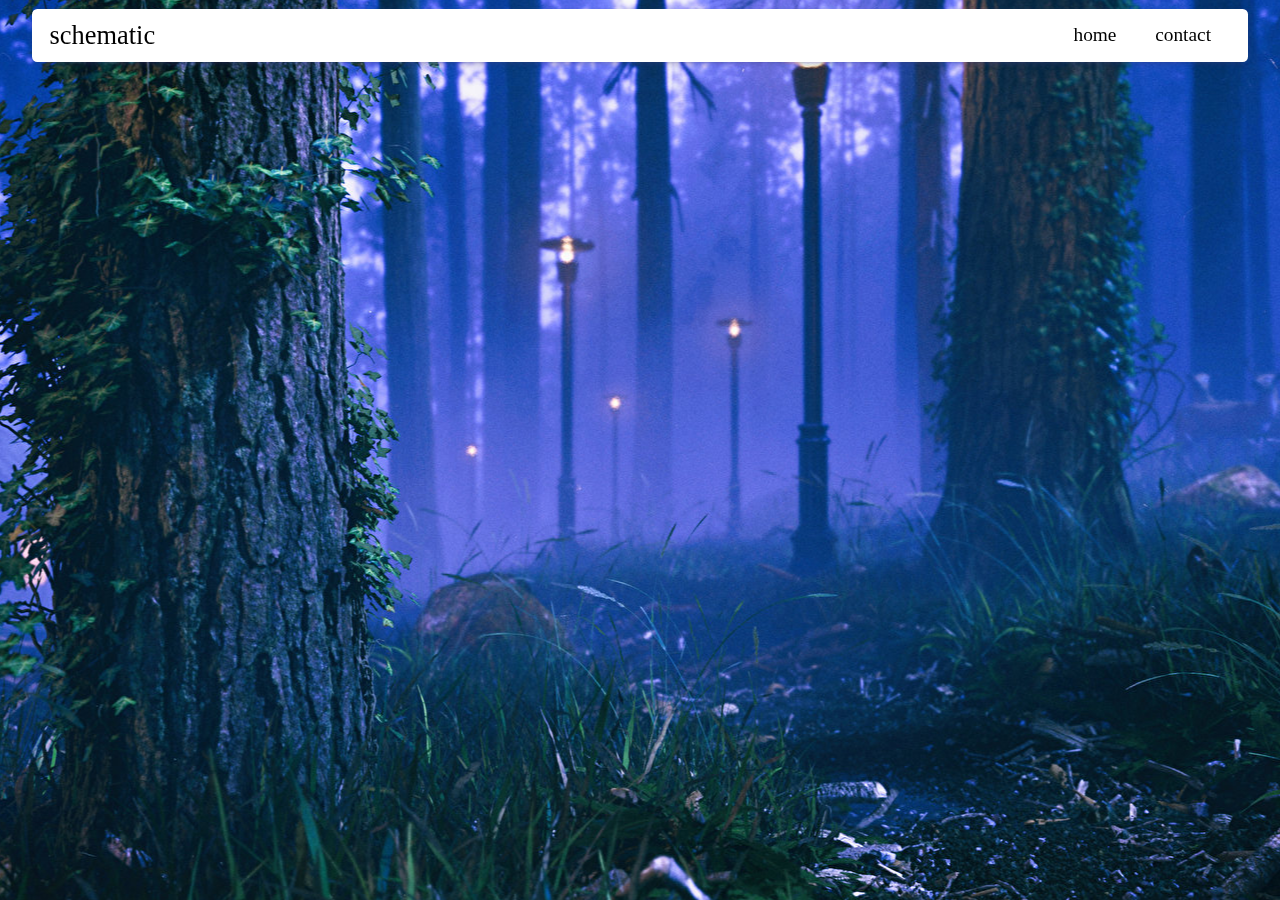
<file: index.html>
<!doctype html>
<html lang="en">
<head>
  <meta charset="utf-8">
  <title>App</title>
  <base href="https://lloydMwiti.github.io/Mc-Angular1">  <meta name="viewport" content="width=device-width, initial-scale=1">
  <link rel="icon" type="image/x-icon" href="favicon.ico">
<link rel="stylesheet" href="styles.580392642329cb12aeb0.css"></head>
<body>
  <app-root></app-root>
<script src="runtime-es2015.1eba213af0b233498d9d.js" type="module"></script><script src="runtime-es5.1eba213af0b233498d9d.js" nomodule defer></script><script src="polyfills-es5.9e286f6d9247438cbb02.js" nomodule defer></script><script src="polyfills-es2015.690002c25ea8557bb4b0.js" type="module"></script><script src="main-es2015.9a40979a3a538c346602.js" type="module"></script><script src="main-es5.9a40979a3a538c346602.js" nomodule defer></script></body>
</html>
</file>
<file: styles.580392642329cb12aeb0.css>
.mat-badge-content{font-weight:600;font-size:12px;font-family:Roboto,Helvetica Neue,sans-serif}.mat-badge-small .mat-badge-content{font-size:9px}.mat-badge-large .mat-badge-content{font-size:24px}.mat-h1,.mat-headline,.mat-typography h1{font:400 24px/32px Roboto,Helvetica Neue,sans-serif;letter-spacing:normal;margin:0 0 16px}.mat-h2,.mat-title,.mat-typography h2{font:500 20px/32px Roboto,Helvetica Neue,sans-serif;letter-spacing:normal;margin:0 0 16px}.mat-h3,.mat-subheading-2,.mat-typography h3{font:400 16px/28px Roboto,Helvetica Neue,sans-serif;letter-spacing:normal;margin:0 0 16px}.mat-h4,.mat-subheading-1,.mat-typography h4{font:400 15px/24px Roboto,Helvetica Neue,sans-serif;letter-spacing:normal;margin:0 0 16px}.mat-h5,.mat-typography h5{font:400 11.62px/20px Roboto,Helvetica Neue,sans-serif;margin:0 0 12px}.mat-h6,.mat-typography h6{font:400 9.38px/20px Roboto,Helvetica Neue,sans-serif;margin:0 0 12px}.mat-body-2,.mat-body-strong{font:500 14px/24px Roboto,Helvetica Neue,sans-serif;letter-spacing:normal}.mat-body,.mat-body-1,.mat-typography{font:400 14px/20px Roboto,Helvetica Neue,sans-serif;letter-spacing:normal}.mat-body-1 p,.mat-body p,.mat-typography p{margin:0 0 12px}.mat-caption,.mat-small{font:400 12px/20px Roboto,Helvetica Neue,sans-serif;letter-spacing:normal}.mat-display-4,.mat-typography .mat-display-4{font:300 112px/112px Roboto,Helvetica Neue,sans-serif;letter-spacing:-.05em;margin:0 0 56px}.mat-display-3,.mat-typography .mat-display-3{font:400 56px/56px Roboto,Helvetica Neue,sans-serif;letter-spacing:-.02em;margin:0 0 64px}.mat-display-2,.mat-typography .mat-display-2{font:400 45px/48px Roboto,Helvetica Neue,sans-serif;letter-spacing:-.005em;margin:0 0 64px}.mat-display-1,.mat-typography .mat-display-1{font:400 34px/40px Roboto,Helvetica Neue,sans-serif;letter-spacing:normal;margin:0 0 64px}.mat-bottom-sheet-container{font:400 14px/20px Roboto,Helvetica Neue,sans-serif;letter-spacing:normal}.mat-button,.mat-fab,.mat-flat-button,.mat-icon-button,.mat-mini-fab,.mat-raised-button,.mat-stroked-button{font-family:Roboto,Helvetica Neue,sans-serif;font-size:14px;font-weight:500}.mat-button-toggle,.mat-card{font-family:Roboto,Helvetica Neue,sans-serif}.mat-card-title{font-size:24px;font-weight:500}.mat-card-header .mat-card-title{font-size:20px}.mat-card-content,.mat-card-subtitle{font-size:14px}.mat-checkbox{font-family:Roboto,Helvetica Neue,sans-serif}.mat-checkbox-layout .mat-checkbox-label{line-height:24px}.mat-chip{font-size:14px;font-weight:500}.mat-chip .mat-chip-remove.mat-icon,.mat-chip .mat-chip-trailing-icon.mat-icon{font-size:18px}.mat-table{font-family:Roboto,Helvetica Neue,sans-serif}.mat-header-cell{font-size:12px;font-weight:500}.mat-cell,.mat-footer-cell{font-size:14px}.mat-calendar{font-family:Roboto,Helvetica Neue,sans-serif}.mat-calendar-body{font-size:13px}.mat-calendar-body-label,.mat-calendar-period-button{font-size:14px;font-weight:500}.mat-calendar-table-header th{font-size:11px;font-weight:400}.mat-dialog-title{font:500 20px/32px Roboto,Helvetica Neue,sans-serif;letter-spacing:normal}.mat-expansion-panel-header{font-family:Roboto,Helvetica Neue,sans-serif;font-size:15px;font-weight:400}.mat-expansion-panel-content{font:400 14px/20px Roboto,Helvetica Neue,sans-serif;letter-spacing:normal}.mat-form-field{font-size:inherit;font-weight:400;line-height:1.125;font-family:Roboto,Helvetica Neue,sans-serif;letter-spacing:normal}.mat-form-field-wrapper{padding-bottom:1.34375em}.mat-form-field-prefix .mat-icon,.mat-form-field-suffix .mat-icon{font-size:150%;line-height:1.125}.mat-form-field-prefix .mat-icon-button,.mat-form-field-suffix .mat-icon-button{height:1.5em;width:1.5em}.mat-form-field-prefix .mat-icon-button .mat-icon,.mat-form-field-suffix .mat-icon-button .mat-icon{height:1.125em;line-height:1.125}.mat-form-field-infix{padding:.5em 0;border-top:.84375em solid transparent}.mat-form-field-can-float.mat-form-field-should-float .mat-form-field-label,.mat-form-field-can-float .mat-input-server:focus+.mat-form-field-label-wrapper .mat-form-field-label{transform:translateY(-1.34375em) scale(.75);width:133.3333333333%}.mat-form-field-can-float .mat-input-server[label]:not(:label-shown)+.mat-form-field-label-wrapper .mat-form-field-label{transform:translateY(-1.34374em) scale(.75);width:133.3333433333%}.mat-form-field-label-wrapper{top:-.84375em;padding-top:.84375em}.mat-form-field-label{top:1.34375em}.mat-form-field-underline{bottom:1.34375em}.mat-form-field-subscript-wrapper{font-size:75%;margin-top:.6666666667em;top:calc(100% - 1.79167em)}.mat-form-field-appearance-legacy .mat-form-field-wrapper{padding-bottom:1.25em}.mat-form-field-appearance-legacy .mat-form-field-infix{padding:.4375em 0}.mat-form-field-appearance-legacy.mat-form-field-can-float.mat-form-field-should-float .mat-form-field-label,.mat-form-field-appearance-legacy.mat-form-field-can-float .mat-input-server:focus+.mat-form-field-label-wrapper .mat-form-field-label{transform:translateY(-1.28125em) scale(.75) perspective(100px) translateZ(.001px);-ms-transform:translateY(-1.28125em) scale(.75);width:133.3333333333%}.mat-form-field-appearance-legacy.mat-form-field-can-float .mat-form-field-autofill-control:-webkit-autofill+.mat-form-field-label-wrapper .mat-form-field-label{transform:translateY(-1.28125em) scale(.75) perspective(100px) translateZ(.00101px);-ms-transform:translateY(-1.28124em) scale(.75);width:133.3333433333%}.mat-form-field-appearance-legacy.mat-form-field-can-float .mat-input-server[label]:not(:label-shown)+.mat-form-field-label-wrapper .mat-form-field-label{transform:translateY(-1.28125em) scale(.75) perspective(100px) translateZ(.00102px);-ms-transform:translateY(-1.28123em) scale(.75);width:133.3333533333%}.mat-form-field-appearance-legacy .mat-form-field-label{top:1.28125em}.mat-form-field-appearance-legacy .mat-form-field-underline{bottom:1.25em}.mat-form-field-appearance-legacy .mat-form-field-subscript-wrapper{margin-top:.5416666667em;top:calc(100% - 1.66667em)}@media print{.mat-form-field-appearance-legacy.mat-form-field-can-float.mat-form-field-should-float .mat-form-field-label,.mat-form-field-appearance-legacy.mat-form-field-can-float .mat-input-server:focus+.mat-form-field-label-wrapper .mat-form-field-label{transform:translateY(-1.28122em) scale(.75)}.mat-form-field-appearance-legacy.mat-form-field-can-float .mat-form-field-autofill-control:-webkit-autofill+.mat-form-field-label-wrapper .mat-form-field-label{transform:translateY(-1.28121em) scale(.75)}.mat-form-field-appearance-legacy.mat-form-field-can-float .mat-input-server[label]:not(:label-shown)+.mat-form-field-label-wrapper .mat-form-field-label{transform:translateY(-1.2812em) scale(.75)}}.mat-form-field-appearance-fill .mat-form-field-infix{padding:.25em 0 .75em}.mat-form-field-appearance-fill .mat-form-field-label{top:1.09375em;margin-top:-.5em}.mat-form-field-appearance-fill.mat-form-field-can-float.mat-form-field-should-float .mat-form-field-label,.mat-form-field-appearance-fill.mat-form-field-can-float .mat-input-server:focus+.mat-form-field-label-wrapper .mat-form-field-label{transform:translateY(-.59375em) scale(.75);width:133.3333333333%}.mat-form-field-appearance-fill.mat-form-field-can-float .mat-input-server[label]:not(:label-shown)+.mat-form-field-label-wrapper .mat-form-field-label{transform:translateY(-.59374em) scale(.75);width:133.3333433333%}.mat-form-field-appearance-outline .mat-form-field-infix{padding:1em 0}.mat-form-field-appearance-outline .mat-form-field-label{top:1.84375em;margin-top:-.25em}.mat-form-field-appearance-outline.mat-form-field-can-float.mat-form-field-should-float .mat-form-field-label,.mat-form-field-appearance-outline.mat-form-field-can-float .mat-input-server:focus+.mat-form-field-label-wrapper .mat-form-field-label{transform:translateY(-1.59375em) scale(.75);width:133.3333333333%}.mat-form-field-appearance-outline.mat-form-field-can-float .mat-input-server[label]:not(:label-shown)+.mat-form-field-label-wrapper .mat-form-field-label{transform:translateY(-1.59374em) scale(.75);width:133.3333433333%}.mat-grid-tile-footer,.mat-grid-tile-header{font-size:14px}.mat-grid-tile-footer .mat-line,.mat-grid-tile-header .mat-line{white-space:nowrap;overflow:hidden;text-overflow:ellipsis;display:block;box-sizing:border-box}.mat-grid-tile-footer .mat-line:nth-child(n+2),.mat-grid-tile-header .mat-line:nth-child(n+2){font-size:12px}input.mat-input-element{margin-top:-.0625em}.mat-menu-item{font-family:Roboto,Helvetica Neue,sans-serif;font-size:14px;font-weight:400}.mat-paginator,.mat-paginator-page-size .mat-select-trigger{font-family:Roboto,Helvetica Neue,sans-serif;font-size:12px}.mat-radio-button,.mat-select{font-family:Roboto,Helvetica Neue,sans-serif}.mat-select-trigger{height:1.125em}.mat-slide-toggle-content,.mat-slider-thumb-label-text{font-family:Roboto,Helvetica Neue,sans-serif}.mat-slider-thumb-label-text{font-size:12px;font-weight:500}.mat-stepper-horizontal,.mat-stepper-vertical{font-family:Roboto,Helvetica Neue,sans-serif}.mat-step-label{font-size:14px;font-weight:400}.mat-step-sub-label-error{font-weight:400}.mat-step-label-error{font-size:14px}.mat-step-label-selected{font-size:14px;font-weight:500}.mat-tab-group,.mat-tab-label,.mat-tab-link{font-family:Roboto,Helvetica Neue,sans-serif}.mat-tab-label,.mat-tab-link{font-size:14px;font-weight:500}.mat-toolbar,.mat-toolbar h1,.mat-toolbar h2,.mat-toolbar h3,.mat-toolbar h4,.mat-toolbar h5,.mat-toolbar h6{font:500 20px/32px Roboto,Helvetica Neue,sans-serif;letter-spacing:normal;margin:0}.mat-tooltip{font-family:Roboto,Helvetica Neue,sans-serif;font-size:10px;padding-top:6px;padding-bottom:6px}.mat-tooltip-handset{font-size:14px;padding-top:8px;padding-bottom:8px}.mat-list-item,.mat-list-option{font-family:Roboto,Helvetica Neue,sans-serif}.mat-list-base .mat-list-item{font-size:16px}.mat-list-base .mat-list-item .mat-line{white-space:nowrap;overflow:hidden;text-overflow:ellipsis;display:block;box-sizing:border-box}.mat-list-base .mat-list-item .mat-line:nth-child(n+2){font-size:14px}.mat-list-base .mat-list-option{font-size:16px}.mat-list-base .mat-list-option .mat-line{white-space:nowrap;overflow:hidden;text-overflow:ellipsis;display:block;box-sizing:border-box}.mat-list-base .mat-list-option .mat-line:nth-child(n+2){font-size:14px}.mat-list-base .mat-subheader{font-family:Roboto,Helvetica Neue,sans-serif;font-size:14px;font-weight:500}.mat-list-base[dense] .mat-list-item{font-size:12px}.mat-list-base[dense] .mat-list-item .mat-line{white-space:nowrap;overflow:hidden;text-overflow:ellipsis;display:block;box-sizing:border-box}.mat-list-base[dense] .mat-list-item .mat-line:nth-child(n+2),.mat-list-base[dense] .mat-list-option{font-size:12px}.mat-list-base[dense] .mat-list-option .mat-line{white-space:nowrap;overflow:hidden;text-overflow:ellipsis;display:block;box-sizing:border-box}.mat-list-base[dense] .mat-list-option .mat-line:nth-child(n+2){font-size:12px}.mat-list-base[dense] .mat-subheader{font-family:Roboto,Helvetica Neue,sans-serif;font-size:12px;font-weight:500}.mat-option{font-family:Roboto,Helvetica Neue,sans-serif;font-size:16px}.mat-optgroup-label{font:500 14px/24px Roboto,Helvetica Neue,sans-serif;letter-spacing:normal}.mat-simple-snackbar{font-family:Roboto,Helvetica Neue,sans-serif;font-size:14px}.mat-simple-snackbar-action{line-height:1;font-family:inherit;font-size:inherit;font-weight:500}.mat-tree{font-family:Roboto,Helvetica Neue,sans-serif}.mat-nested-tree-node,.mat-tree-node{font-weight:400;font-size:14px}.mat-ripple{overflow:hidden;position:relative}.mat-ripple:not(:empty){transform:translateZ(0)}.mat-ripple.mat-ripple-unbounded{overflow:visible}.mat-ripple-element{position:absolute;border-radius:50%;pointer-events:none;transition:opacity,transform 0ms cubic-bezier(0,0,.2,1);transform:scale(0)}.cdk-high-contrast-active .mat-ripple-element{display:none}.cdk-visually-hidden{border:0;clip:rect(0 0 0 0);height:1px;margin:-1px;overflow:hidden;padding:0;position:absolute;width:1px;outline:0;-webkit-appearance:none;-moz-appearance:none}.cdk-global-overlay-wrapper,.cdk-overlay-container{pointer-events:none;top:0;left:0;height:100%;width:100%}.cdk-overlay-container{position:fixed;z-index:1000}.cdk-overlay-container:empty{display:none}.cdk-global-overlay-wrapper,.cdk-overlay-pane{display:flex;position:absolute;z-index:1000}.cdk-overlay-pane{pointer-events:auto;box-sizing:border-box;max-width:100%;max-height:100%}.cdk-overlay-backdrop{position:absolute;top:0;bottom:0;left:0;right:0;z-index:1000;pointer-events:auto;-webkit-tap-highlight-color:transparent;transition:opacity .4s cubic-bezier(.25,.8,.25,1);opacity:0}.cdk-overlay-backdrop.cdk-overlay-backdrop-showing{opacity:1}@media screen and (-ms-high-contrast:active){.cdk-overlay-backdrop.cdk-overlay-backdrop-showing{opacity:.6}}.cdk-overlay-dark-backdrop{background:rgba(0,0,0,.32)}.cdk-overlay-transparent-backdrop,.cdk-overlay-transparent-backdrop.cdk-overlay-backdrop-showing{opacity:0}.cdk-overlay-connected-position-bounding-box{position:absolute;z-index:1000;display:flex;flex-direction:column;min-width:1px;min-height:1px}.cdk-global-scrollblock{position:fixed;width:100%;overflow-y:scroll}@-webkit-keyframes cdk-text-field-autofill-start{/*!*/}@keyframes cdk-text-field-autofill-start{/*!*/}@-webkit-keyframes cdk-text-field-autofill-end{/*!*/}@keyframes cdk-text-field-autofill-end{/*!*/}.cdk-text-field-autofill-monitored:-webkit-autofill{-webkit-animation:cdk-text-field-autofill-start 0s 1ms;animation:cdk-text-field-autofill-start 0s 1ms}.cdk-text-field-autofill-monitored:not(:-webkit-autofill){-webkit-animation:cdk-text-field-autofill-end 0s 1ms;animation:cdk-text-field-autofill-end 0s 1ms}textarea.cdk-textarea-autosize{resize:none}textarea.cdk-textarea-autosize-measuring{padding:2px 0!important;box-sizing:content-box!important;height:auto!important;overflow:hidden!important}textarea.cdk-textarea-autosize-measuring-firefox{padding:2px 0!important;box-sizing:content-box!important;height:0!important}.mat-ripple-element{background-color:rgba(0,0,0,.1)}.mat-option{color:rgba(0,0,0,.87)}.mat-option.mat-active,.mat-option.mat-selected:not(.mat-option-multiple):not(.mat-option-disabled),.mat-option:focus:not(.mat-option-disabled),.mat-option:hover:not(.mat-option-disabled){background:rgba(0,0,0,.04)}.mat-option.mat-active{color:rgba(0,0,0,.87)}.mat-option.mat-option-disabled{color:rgba(0,0,0,.38)}.mat-primary .mat-option.mat-selected:not(.mat-option-disabled){color:#3f51b5}.mat-accent .mat-option.mat-selected:not(.mat-option-disabled){color:#ff4081}.mat-warn .mat-option.mat-selected:not(.mat-option-disabled){color:#f44336}.mat-optgroup-label{color:rgba(0,0,0,.54)}.mat-optgroup-disabled .mat-optgroup-label{color:rgba(0,0,0,.38)}.mat-pseudo-checkbox{color:rgba(0,0,0,.54)}.mat-pseudo-checkbox:after{color:#fafafa}.mat-pseudo-checkbox-disabled{color:#b0b0b0}.mat-primary .mat-pseudo-checkbox-checked,.mat-primary .mat-pseudo-checkbox-indeterminate{background:#3f51b5}.mat-accent .mat-pseudo-checkbox-checked,.mat-accent .mat-pseudo-checkbox-indeterminate,.mat-pseudo-checkbox-checked,.mat-pseudo-checkbox-indeterminate{background:#ff4081}.mat-warn .mat-pseudo-checkbox-checked,.mat-warn .mat-pseudo-checkbox-indeterminate{background:#f44336}.mat-pseudo-checkbox-checked.mat-pseudo-checkbox-disabled,.mat-pseudo-checkbox-indeterminate.mat-pseudo-checkbox-disabled{background:#b0b0b0}.mat-elevation-z0{box-shadow:0 0 0 0 rgba(0,0,0,.2),0 0 0 0 rgba(0,0,0,.14),0 0 0 0 rgba(0,0,0,.12)}.mat-elevation-z1{box-shadow:0 2px 1px -1px rgba(0,0,0,.2),0 1px 1px 0 rgba(0,0,0,.14),0 1px 3px 0 rgba(0,0,0,.12)}.mat-elevation-z2{box-shadow:0 3px 1px -2px rgba(0,0,0,.2),0 2px 2px 0 rgba(0,0,0,.14),0 1px 5px 0 rgba(0,0,0,.12)}.mat-elevation-z3{box-shadow:0 3px 3px -2px rgba(0,0,0,.2),0 3px 4px 0 rgba(0,0,0,.14),0 1px 8px 0 rgba(0,0,0,.12)}.mat-elevation-z4{box-shadow:0 2px 4px -1px rgba(0,0,0,.2),0 4px 5px 0 rgba(0,0,0,.14),0 1px 10px 0 rgba(0,0,0,.12)}.mat-elevation-z5{box-shadow:0 3px 5px -1px rgba(0,0,0,.2),0 5px 8px 0 rgba(0,0,0,.14),0 1px 14px 0 rgba(0,0,0,.12)}.mat-elevation-z6{box-shadow:0 3px 5px -1px rgba(0,0,0,.2),0 6px 10px 0 rgba(0,0,0,.14),0 1px 18px 0 rgba(0,0,0,.12)}.mat-elevation-z7{box-shadow:0 4px 5px -2px rgba(0,0,0,.2),0 7px 10px 1px rgba(0,0,0,.14),0 2px 16px 1px rgba(0,0,0,.12)}.mat-elevation-z8{box-shadow:0 5px 5px -3px rgba(0,0,0,.2),0 8px 10px 1px rgba(0,0,0,.14),0 3px 14px 2px rgba(0,0,0,.12)}.mat-elevation-z9{box-shadow:0 5px 6px -3px rgba(0,0,0,.2),0 9px 12px 1px rgba(0,0,0,.14),0 3px 16px 2px rgba(0,0,0,.12)}.mat-elevation-z10{box-shadow:0 6px 6px -3px rgba(0,0,0,.2),0 10px 14px 1px rgba(0,0,0,.14),0 4px 18px 3px rgba(0,0,0,.12)}.mat-elevation-z11{box-shadow:0 6px 7px -4px rgba(0,0,0,.2),0 11px 15px 1px rgba(0,0,0,.14),0 4px 20px 3px rgba(0,0,0,.12)}.mat-elevation-z12{box-shadow:0 7px 8px -4px rgba(0,0,0,.2),0 12px 17px 2px rgba(0,0,0,.14),0 5px 22px 4px rgba(0,0,0,.12)}.mat-elevation-z13{box-shadow:0 7px 8px -4px rgba(0,0,0,.2),0 13px 19px 2px rgba(0,0,0,.14),0 5px 24px 4px rgba(0,0,0,.12)}.mat-elevation-z14{box-shadow:0 7px 9px -4px rgba(0,0,0,.2),0 14px 21px 2px rgba(0,0,0,.14),0 5px 26px 4px rgba(0,0,0,.12)}.mat-elevation-z15{box-shadow:0 8px 9px -5px rgba(0,0,0,.2),0 15px 22px 2px rgba(0,0,0,.14),0 6px 28px 5px rgba(0,0,0,.12)}.mat-elevation-z16{box-shadow:0 8px 10px -5px rgba(0,0,0,.2),0 16px 24px 2px rgba(0,0,0,.14),0 6px 30px 5px rgba(0,0,0,.12)}.mat-elevation-z17{box-shadow:0 8px 11px -5px rgba(0,0,0,.2),0 17px 26px 2px rgba(0,0,0,.14),0 6px 32px 5px rgba(0,0,0,.12)}.mat-elevation-z18{box-shadow:0 9px 11px -5px rgba(0,0,0,.2),0 18px 28px 2px rgba(0,0,0,.14),0 7px 34px 6px rgba(0,0,0,.12)}.mat-elevation-z19{box-shadow:0 9px 12px -6px rgba(0,0,0,.2),0 19px 29px 2px rgba(0,0,0,.14),0 7px 36px 6px rgba(0,0,0,.12)}.mat-elevation-z20{box-shadow:0 10px 13px -6px rgba(0,0,0,.2),0 20px 31px 3px rgba(0,0,0,.14),0 8px 38px 7px rgba(0,0,0,.12)}.mat-elevation-z21{box-shadow:0 10px 13px -6px rgba(0,0,0,.2),0 21px 33px 3px rgba(0,0,0,.14),0 8px 40px 7px rgba(0,0,0,.12)}.mat-elevation-z22{box-shadow:0 10px 14px -6px rgba(0,0,0,.2),0 22px 35px 3px rgba(0,0,0,.14),0 8px 42px 7px rgba(0,0,0,.12)}.mat-elevation-z23{box-shadow:0 11px 14px -7px rgba(0,0,0,.2),0 23px 36px 3px rgba(0,0,0,.14),0 9px 44px 8px rgba(0,0,0,.12)}.mat-elevation-z24{box-shadow:0 11px 15px -7px rgba(0,0,0,.2),0 24px 38px 3px rgba(0,0,0,.14),0 9px 46px 8px rgba(0,0,0,.12)}.mat-app-background{background-color:#fafafa;color:rgba(0,0,0,.87)}.mat-theme-loaded-marker{display:none}.mat-autocomplete-panel{background:#fff;color:rgba(0,0,0,.87)}.mat-autocomplete-panel:not([class*=mat-elevation-z]){box-shadow:0 2px 4px -1px rgba(0,0,0,.2),0 4px 5px 0 rgba(0,0,0,.14),0 1px 10px 0 rgba(0,0,0,.12)}.mat-autocomplete-panel .mat-option.mat-selected:not(.mat-active):not(:hover){background:#fff}.mat-autocomplete-panel .mat-option.mat-selected:not(.mat-active):not(:hover):not(.mat-option-disabled){color:rgba(0,0,0,.87)}.mat-badge-content{color:#fff;background:#3f51b5}.cdk-high-contrast-active .mat-badge-content{outline:1px solid;border-radius:0}.mat-badge-accent .mat-badge-content{background:#ff4081;color:#fff}.mat-badge-warn .mat-badge-content{color:#fff;background:#f44336}.mat-badge{position:relative}.mat-badge-hidden .mat-badge-content{display:none}.mat-badge-disabled .mat-badge-content{background:#b9b9b9;color:rgba(0,0,0,.38)}.mat-badge-content{position:absolute;text-align:center;display:inline-block;border-radius:50%;transition:transform .2s ease-in-out;transform:scale(.6);overflow:hidden;white-space:nowrap;text-overflow:ellipsis;pointer-events:none}.mat-badge-content._mat-animation-noopable,.ng-animate-disabled .mat-badge-content{transition:none}.mat-badge-content.mat-badge-active{transform:none}.mat-badge-small .mat-badge-content{width:16px;height:16px;line-height:16px}.mat-badge-small.mat-badge-above .mat-badge-content{top:-8px}.mat-badge-small.mat-badge-below .mat-badge-content{bottom:-8px}.mat-badge-small.mat-badge-before .mat-badge-content{left:-16px}[dir=rtl] .mat-badge-small.mat-badge-before .mat-badge-content{left:auto;right:-16px}.mat-badge-small.mat-badge-after .mat-badge-content{right:-16px}[dir=rtl] .mat-badge-small.mat-badge-after .mat-badge-content{right:auto;left:-16px}.mat-badge-small.mat-badge-overlap.mat-badge-before .mat-badge-content{left:-8px}[dir=rtl] .mat-badge-small.mat-badge-overlap.mat-badge-before .mat-badge-content{left:auto;right:-8px}.mat-badge-small.mat-badge-overlap.mat-badge-after .mat-badge-content{right:-8px}[dir=rtl] .mat-badge-small.mat-badge-overlap.mat-badge-after .mat-badge-content{right:auto;left:-8px}.mat-badge-medium .mat-badge-content{width:22px;height:22px;line-height:22px}.mat-badge-medium.mat-badge-above .mat-badge-content{top:-11px}.mat-badge-medium.mat-badge-below .mat-badge-content{bottom:-11px}.mat-badge-medium.mat-badge-before .mat-badge-content{left:-22px}[dir=rtl] .mat-badge-medium.mat-badge-before .mat-badge-content{left:auto;right:-22px}.mat-badge-medium.mat-badge-after .mat-badge-content{right:-22px}[dir=rtl] .mat-badge-medium.mat-badge-after .mat-badge-content{right:auto;left:-22px}.mat-badge-medium.mat-badge-overlap.mat-badge-before .mat-badge-content{left:-11px}[dir=rtl] .mat-badge-medium.mat-badge-overlap.mat-badge-before .mat-badge-content{left:auto;right:-11px}.mat-badge-medium.mat-badge-overlap.mat-badge-after .mat-badge-content{right:-11px}[dir=rtl] .mat-badge-medium.mat-badge-overlap.mat-badge-after .mat-badge-content{right:auto;left:-11px}.mat-badge-large .mat-badge-content{width:28px;height:28px;line-height:28px}.mat-badge-large.mat-badge-above .mat-badge-content{top:-14px}.mat-badge-large.mat-badge-below .mat-badge-content{bottom:-14px}.mat-badge-large.mat-badge-before .mat-badge-content{left:-28px}[dir=rtl] .mat-badge-large.mat-badge-before .mat-badge-content{left:auto;right:-28px}.mat-badge-large.mat-badge-after .mat-badge-content{right:-28px}[dir=rtl] .mat-badge-large.mat-badge-after .mat-badge-content{right:auto;left:-28px}.mat-badge-large.mat-badge-overlap.mat-badge-before .mat-badge-content{left:-14px}[dir=rtl] .mat-badge-large.mat-badge-overlap.mat-badge-before .mat-badge-content{left:auto;right:-14px}.mat-badge-large.mat-badge-overlap.mat-badge-after .mat-badge-content{right:-14px}[dir=rtl] .mat-badge-large.mat-badge-overlap.mat-badge-after .mat-badge-content{right:auto;left:-14px}.mat-bottom-sheet-container{box-shadow:0 8px 10px -5px rgba(0,0,0,.2),0 16px 24px 2px rgba(0,0,0,.14),0 6px 30px 5px rgba(0,0,0,.12);background:#fff;color:rgba(0,0,0,.87)}.mat-button,.mat-icon-button,.mat-stroked-button{color:inherit;background:transparent}.mat-button.mat-primary,.mat-icon-button.mat-primary,.mat-stroked-button.mat-primary{color:#3f51b5}.mat-button.mat-accent,.mat-icon-button.mat-accent,.mat-stroked-button.mat-accent{color:#ff4081}.mat-button.mat-warn,.mat-icon-button.mat-warn,.mat-stroked-button.mat-warn{color:#f44336}.mat-button.mat-accent[disabled],.mat-button.mat-primary[disabled],.mat-button.mat-warn[disabled],.mat-button[disabled][disabled],.mat-icon-button.mat-accent[disabled],.mat-icon-button.mat-primary[disabled],.mat-icon-button.mat-warn[disabled],.mat-icon-button[disabled][disabled],.mat-stroked-button.mat-accent[disabled],.mat-stroked-button.mat-primary[disabled],.mat-stroked-button.mat-warn[disabled],.mat-stroked-button[disabled][disabled]{color:rgba(0,0,0,.26)}.mat-button.mat-primary .mat-button-focus-overlay,.mat-icon-button.mat-primary .mat-button-focus-overlay,.mat-stroked-button.mat-primary .mat-button-focus-overlay{background-color:#3f51b5}.mat-button.mat-accent .mat-button-focus-overlay,.mat-icon-button.mat-accent .mat-button-focus-overlay,.mat-stroked-button.mat-accent .mat-button-focus-overlay{background-color:#ff4081}.mat-button.mat-warn .mat-button-focus-overlay,.mat-icon-button.mat-warn .mat-button-focus-overlay,.mat-stroked-button.mat-warn .mat-button-focus-overlay{background-color:#f44336}.mat-button[disabled] .mat-button-focus-overlay,.mat-icon-button[disabled] .mat-button-focus-overlay,.mat-stroked-button[disabled] .mat-button-focus-overlay{background-color:transparent}.mat-button .mat-ripple-element,.mat-icon-button .mat-ripple-element,.mat-stroked-button .mat-ripple-element{opacity:.1;background-color:currentColor}.mat-button-focus-overlay{background:#000}.mat-stroked-button:not([disabled]){border-color:rgba(0,0,0,.12)}.mat-fab,.mat-flat-button,.mat-mini-fab,.mat-raised-button{color:rgba(0,0,0,.87);background-color:#fff}.mat-fab.mat-accent,.mat-fab.mat-primary,.mat-fab.mat-warn,.mat-flat-button.mat-accent,.mat-flat-button.mat-primary,.mat-flat-button.mat-warn,.mat-mini-fab.mat-accent,.mat-mini-fab.mat-primary,.mat-mini-fab.mat-warn,.mat-raised-button.mat-accent,.mat-raised-button.mat-primary,.mat-raised-button.mat-warn{color:#fff}.mat-fab.mat-accent[disabled],.mat-fab.mat-primary[disabled],.mat-fab.mat-warn[disabled],.mat-fab[disabled][disabled],.mat-flat-button.mat-accent[disabled],.mat-flat-button.mat-primary[disabled],.mat-flat-button.mat-warn[disabled],.mat-flat-button[disabled][disabled],.mat-mini-fab.mat-accent[disabled],.mat-mini-fab.mat-primary[disabled],.mat-mini-fab.mat-warn[disabled],.mat-mini-fab[disabled][disabled],.mat-raised-button.mat-accent[disabled],.mat-raised-button.mat-primary[disabled],.mat-raised-button.mat-warn[disabled],.mat-raised-button[disabled][disabled]{color:rgba(0,0,0,.26)}.mat-fab.mat-primary,.mat-flat-button.mat-primary,.mat-mini-fab.mat-primary,.mat-raised-button.mat-primary{background-color:#3f51b5}.mat-fab.mat-accent,.mat-flat-button.mat-accent,.mat-mini-fab.mat-accent,.mat-raised-button.mat-accent{background-color:#ff4081}.mat-fab.mat-warn,.mat-flat-button.mat-warn,.mat-mini-fab.mat-warn,.mat-raised-button.mat-warn{background-color:#f44336}.mat-fab.mat-accent[disabled],.mat-fab.mat-primary[disabled],.mat-fab.mat-warn[disabled],.mat-fab[disabled][disabled],.mat-flat-button.mat-accent[disabled],.mat-flat-button.mat-primary[disabled],.mat-flat-button.mat-warn[disabled],.mat-flat-button[disabled][disabled],.mat-mini-fab.mat-accent[disabled],.mat-mini-fab.mat-primary[disabled],.mat-mini-fab.mat-warn[disabled],.mat-mini-fab[disabled][disabled],.mat-raised-button.mat-accent[disabled],.mat-raised-button.mat-primary[disabled],.mat-raised-button.mat-warn[disabled],.mat-raised-button[disabled][disabled]{background-color:rgba(0,0,0,.12)}.mat-fab.mat-accent .mat-ripple-element,.mat-fab.mat-primary .mat-ripple-element,.mat-fab.mat-warn .mat-ripple-element,.mat-flat-button.mat-accent .mat-ripple-element,.mat-flat-button.mat-primary .mat-ripple-element,.mat-flat-button.mat-warn .mat-ripple-element,.mat-mini-fab.mat-accent .mat-ripple-element,.mat-mini-fab.mat-primary .mat-ripple-element,.mat-mini-fab.mat-warn .mat-ripple-element,.mat-raised-button.mat-accent .mat-ripple-element,.mat-raised-button.mat-primary .mat-ripple-element,.mat-raised-button.mat-warn .mat-ripple-element{background-color:hsla(0,0%,100%,.1)}.mat-flat-button:not([class*=mat-elevation-z]),.mat-stroked-button:not([class*=mat-elevation-z]){box-shadow:0 0 0 0 rgba(0,0,0,.2),0 0 0 0 rgba(0,0,0,.14),0 0 0 0 rgba(0,0,0,.12)}.mat-raised-button:not([class*=mat-elevation-z]){box-shadow:0 3px 1px -2px rgba(0,0,0,.2),0 2px 2px 0 rgba(0,0,0,.14),0 1px 5px 0 rgba(0,0,0,.12)}.mat-raised-button:not([disabled]):active:not([class*=mat-elevation-z]){box-shadow:0 5px 5px -3px rgba(0,0,0,.2),0 8px 10px 1px rgba(0,0,0,.14),0 3px 14px 2px rgba(0,0,0,.12)}.mat-raised-button[disabled]:not([class*=mat-elevation-z]){box-shadow:0 0 0 0 rgba(0,0,0,.2),0 0 0 0 rgba(0,0,0,.14),0 0 0 0 rgba(0,0,0,.12)}.mat-fab:not([class*=mat-elevation-z]),.mat-mini-fab:not([class*=mat-elevation-z]){box-shadow:0 3px 5px -1px rgba(0,0,0,.2),0 6px 10px 0 rgba(0,0,0,.14),0 1px 18px 0 rgba(0,0,0,.12)}.mat-fab:not([disabled]):active:not([class*=mat-elevation-z]),.mat-mini-fab:not([disabled]):active:not([class*=mat-elevation-z]){box-shadow:0 7px 8px -4px rgba(0,0,0,.2),0 12px 17px 2px rgba(0,0,0,.14),0 5px 22px 4px rgba(0,0,0,.12)}.mat-fab[disabled]:not([class*=mat-elevation-z]),.mat-mini-fab[disabled]:not([class*=mat-elevation-z]){box-shadow:0 0 0 0 rgba(0,0,0,.2),0 0 0 0 rgba(0,0,0,.14),0 0 0 0 rgba(0,0,0,.12)}.mat-button-toggle-group,.mat-button-toggle-standalone{box-shadow:0 3px 1px -2px rgba(0,0,0,.2),0 2px 2px 0 rgba(0,0,0,.14),0 1px 5px 0 rgba(0,0,0,.12)}.mat-button-toggle-group-appearance-standard,.mat-button-toggle-standalone.mat-button-toggle-appearance-standard{box-shadow:none}.mat-button-toggle{color:rgba(0,0,0,.38)}.mat-button-toggle .mat-button-toggle-focus-overlay{background-color:rgba(0,0,0,.12)}.mat-button-toggle-appearance-standard{color:rgba(0,0,0,.87);background:#fff}.mat-button-toggle-appearance-standard .mat-button-toggle-focus-overlay{background-color:#000}.mat-button-toggle-group-appearance-standard .mat-button-toggle+.mat-button-toggle{border-left:1px solid rgba(0,0,0,.12)}[dir=rtl] .mat-button-toggle-group-appearance-standard .mat-button-toggle+.mat-button-toggle{border-left:none;border-right:1px solid rgba(0,0,0,.12)}.mat-button-toggle-group-appearance-standard.mat-button-toggle-vertical .mat-button-toggle+.mat-button-toggle{border-left:none;border-right:none;border-top:1px solid rgba(0,0,0,.12)}.mat-button-toggle-checked{background-color:#e0e0e0;color:rgba(0,0,0,.54)}.mat-button-toggle-checked.mat-button-toggle-appearance-standard{color:rgba(0,0,0,.87)}.mat-button-toggle-disabled{color:rgba(0,0,0,.26);background-color:#eee}.mat-button-toggle-disabled.mat-button-toggle-appearance-standard{background:#fff}.mat-button-toggle-disabled.mat-button-toggle-checked{background-color:#bdbdbd}.mat-button-toggle-group-appearance-standard,.mat-button-toggle-standalone.mat-button-toggle-appearance-standard{border:1px solid rgba(0,0,0,.12)}.mat-card{background:#fff;color:rgba(0,0,0,.87)}.mat-card:not([class*=mat-elevation-z]){box-shadow:0 2px 1px -1px rgba(0,0,0,.2),0 1px 1px 0 rgba(0,0,0,.14),0 1px 3px 0 rgba(0,0,0,.12)}.mat-card.mat-card-flat:not([class*=mat-elevation-z]){box-shadow:0 0 0 0 rgba(0,0,0,.2),0 0 0 0 rgba(0,0,0,.14),0 0 0 0 rgba(0,0,0,.12)}.mat-card-subtitle{color:rgba(0,0,0,.54)}.mat-checkbox-frame{border-color:rgba(0,0,0,.54)}.mat-checkbox-checkmark{fill:#fafafa}.mat-checkbox-checkmark-path{stroke:#fafafa!important}.mat-checkbox-mixedmark{background-color:#fafafa}.mat-checkbox-checked.mat-primary .mat-checkbox-background,.mat-checkbox-indeterminate.mat-primary .mat-checkbox-background{background-color:#3f51b5}.mat-checkbox-checked.mat-accent .mat-checkbox-background,.mat-checkbox-indeterminate.mat-accent .mat-checkbox-background{background-color:#ff4081}.mat-checkbox-checked.mat-warn .mat-checkbox-background,.mat-checkbox-indeterminate.mat-warn .mat-checkbox-background{background-color:#f44336}.mat-checkbox-disabled.mat-checkbox-checked .mat-checkbox-background,.mat-checkbox-disabled.mat-checkbox-indeterminate .mat-checkbox-background{background-color:#b0b0b0}.mat-checkbox-disabled:not(.mat-checkbox-checked) .mat-checkbox-frame{border-color:#b0b0b0}.mat-checkbox-disabled .mat-checkbox-label{color:rgba(0,0,0,.54)}.mat-checkbox .mat-ripple-element{background-color:#000}.mat-checkbox-checked:not(.mat-checkbox-disabled).mat-primary .mat-ripple-element,.mat-checkbox:active:not(.mat-checkbox-disabled).mat-primary .mat-ripple-element{background:#3f51b5}.mat-checkbox-checked:not(.mat-checkbox-disabled).mat-accent .mat-ripple-element,.mat-checkbox:active:not(.mat-checkbox-disabled).mat-accent .mat-ripple-element{background:#ff4081}.mat-checkbox-checked:not(.mat-checkbox-disabled).mat-warn .mat-ripple-element,.mat-checkbox:active:not(.mat-checkbox-disabled).mat-warn .mat-ripple-element{background:#f44336}.mat-chip.mat-standard-chip{background-color:#e0e0e0;color:rgba(0,0,0,.87)}.mat-chip.mat-standard-chip .mat-chip-remove{color:rgba(0,0,0,.87);opacity:.4}.mat-chip.mat-standard-chip:not(.mat-chip-disabled):active{box-shadow:0 3px 3px -2px rgba(0,0,0,.2),0 3px 4px 0 rgba(0,0,0,.14),0 1px 8px 0 rgba(0,0,0,.12)}.mat-chip.mat-standard-chip:not(.mat-chip-disabled) .mat-chip-remove:hover{opacity:.54}.mat-chip.mat-standard-chip.mat-chip-disabled{opacity:.4}.mat-chip.mat-standard-chip:after{background:#000}.mat-chip.mat-standard-chip.mat-chip-selected.mat-primary{background-color:#3f51b5;color:#fff}.mat-chip.mat-standard-chip.mat-chip-selected.mat-primary .mat-chip-remove{color:#fff;opacity:.4}.mat-chip.mat-standard-chip.mat-chip-selected.mat-primary .mat-ripple-element{background-color:hsla(0,0%,100%,.1)}.mat-chip.mat-standard-chip.mat-chip-selected.mat-warn{background-color:#f44336;color:#fff}.mat-chip.mat-standard-chip.mat-chip-selected.mat-warn .mat-chip-remove{color:#fff;opacity:.4}.mat-chip.mat-standard-chip.mat-chip-selected.mat-warn .mat-ripple-element{background-color:hsla(0,0%,100%,.1)}.mat-chip.mat-standard-chip.mat-chip-selected.mat-accent{background-color:#ff4081;color:#fff}.mat-chip.mat-standard-chip.mat-chip-selected.mat-accent .mat-chip-remove{color:#fff;opacity:.4}.mat-chip.mat-standard-chip.mat-chip-selected.mat-accent .mat-ripple-element{background-color:hsla(0,0%,100%,.1)}.mat-table{background:#fff}.mat-table-sticky,.mat-table tbody,.mat-table tfoot,.mat-table thead,[mat-footer-row],[mat-header-row],[mat-row],mat-footer-row,mat-header-row,mat-row{background:inherit}mat-footer-row,mat-header-row,mat-row,td.mat-cell,td.mat-footer-cell,th.mat-header-cell{border-bottom-color:rgba(0,0,0,.12)}.mat-header-cell{color:rgba(0,0,0,.54)}.mat-cell,.mat-footer-cell{color:rgba(0,0,0,.87)}.mat-calendar-arrow{border-top-color:rgba(0,0,0,.54)}.mat-datepicker-content .mat-calendar-next-button,.mat-datepicker-content .mat-calendar-previous-button,.mat-datepicker-toggle{color:rgba(0,0,0,.54)}.mat-calendar-table-header{color:rgba(0,0,0,.38)}.mat-calendar-table-header-divider:after{background:rgba(0,0,0,.12)}.mat-calendar-body-label{color:rgba(0,0,0,.54)}.mat-calendar-body-cell-content{color:rgba(0,0,0,.87);border-color:transparent}.mat-calendar-body-disabled>.mat-calendar-body-cell-content:not(.mat-calendar-body-selected){color:rgba(0,0,0,.38)}.cdk-keyboard-focused .mat-calendar-body-active>.mat-calendar-body-cell-content:not(.mat-calendar-body-selected),.cdk-program-focused .mat-calendar-body-active>.mat-calendar-body-cell-content:not(.mat-calendar-body-selected),.mat-calendar-body-cell:not(.mat-calendar-body-disabled):hover>.mat-calendar-body-cell-content:not(.mat-calendar-body-selected){background-color:rgba(0,0,0,.04)}.mat-calendar-body-today:not(.mat-calendar-body-selected){border-color:rgba(0,0,0,.38)}.mat-calendar-body-disabled>.mat-calendar-body-today:not(.mat-calendar-body-selected){border-color:rgba(0,0,0,.18)}.mat-calendar-body-selected{background-color:#3f51b5;color:#fff}.mat-calendar-body-disabled>.mat-calendar-body-selected{background-color:rgba(63,81,181,.4)}.mat-calendar-body-today.mat-calendar-body-selected{box-shadow:inset 0 0 0 1px #fff}.mat-datepicker-content{box-shadow:0 2px 4px -1px rgba(0,0,0,.2),0 4px 5px 0 rgba(0,0,0,.14),0 1px 10px 0 rgba(0,0,0,.12);background-color:#fff;color:rgba(0,0,0,.87)}.mat-datepicker-content.mat-accent .mat-calendar-body-selected{background-color:#ff4081;color:#fff}.mat-datepicker-content.mat-accent .mat-calendar-body-disabled>.mat-calendar-body-selected{background-color:rgba(255,64,129,.4)}.mat-datepicker-content.mat-accent .mat-calendar-body-today.mat-calendar-body-selected{box-shadow:inset 0 0 0 1px #fff}.mat-datepicker-content.mat-warn .mat-calendar-body-selected{background-color:#f44336;color:#fff}.mat-datepicker-content.mat-warn .mat-calendar-body-disabled>.mat-calendar-body-selected{background-color:rgba(244,67,54,.4)}.mat-datepicker-content.mat-warn .mat-calendar-body-today.mat-calendar-body-selected{box-shadow:inset 0 0 0 1px #fff}.mat-datepicker-content-touch{box-shadow:0 0 0 0 rgba(0,0,0,.2),0 0 0 0 rgba(0,0,0,.14),0 0 0 0 rgba(0,0,0,.12)}.mat-datepicker-toggle-active{color:#3f51b5}.mat-datepicker-toggle-active.mat-accent{color:#ff4081}.mat-datepicker-toggle-active.mat-warn{color:#f44336}.mat-dialog-container{box-shadow:0 11px 15px -7px rgba(0,0,0,.2),0 24px 38px 3px rgba(0,0,0,.14),0 9px 46px 8px rgba(0,0,0,.12);background:#fff;color:rgba(0,0,0,.87)}.mat-divider{border-top-color:rgba(0,0,0,.12)}.mat-divider-vertical{border-right-color:rgba(0,0,0,.12)}.mat-expansion-panel{background:#fff;color:rgba(0,0,0,.87)}.mat-expansion-panel:not([class*=mat-elevation-z]){box-shadow:0 3px 1px -2px rgba(0,0,0,.2),0 2px 2px 0 rgba(0,0,0,.14),0 1px 5px 0 rgba(0,0,0,.12)}.mat-action-row{border-top-color:rgba(0,0,0,.12)}.mat-expansion-panel .mat-expansion-panel-header.cdk-keyboard-focused:not([aria-disabled=true]),.mat-expansion-panel .mat-expansion-panel-header.cdk-program-focused:not([aria-disabled=true]),.mat-expansion-panel:not(.mat-expanded) .mat-expansion-panel-header:hover:not([aria-disabled=true]){background:rgba(0,0,0,.04)}@media(hover:none){.mat-expansion-panel:not(.mat-expanded):not([aria-disabled=true]) .mat-expansion-panel-header:hover{background:#fff}}.mat-expansion-panel-header-title{color:rgba(0,0,0,.87)}.mat-expansion-indicator:after,.mat-expansion-panel-header-description{color:rgba(0,0,0,.54)}.mat-expansion-panel-header[aria-disabled=true]{color:rgba(0,0,0,.26)}.mat-expansion-panel-header[aria-disabled=true] .mat-expansion-panel-header-description,.mat-expansion-panel-header[aria-disabled=true] .mat-expansion-panel-header-title{color:inherit}.mat-form-field-label,.mat-hint{color:rgba(0,0,0,.6)}.mat-form-field.mat-focused .mat-form-field-label{color:#3f51b5}.mat-form-field.mat-focused .mat-form-field-label.mat-accent{color:#ff4081}.mat-form-field.mat-focused .mat-form-field-label.mat-warn{color:#f44336}.mat-focused .mat-form-field-required-marker{color:#ff4081}.mat-form-field-ripple{background-color:rgba(0,0,0,.87)}.mat-form-field.mat-focused .mat-form-field-ripple{background-color:#3f51b5}.mat-form-field.mat-focused .mat-form-field-ripple.mat-accent{background-color:#ff4081}.mat-form-field.mat-focused .mat-form-field-ripple.mat-warn{background-color:#f44336}.mat-form-field-type-mat-native-select.mat-focused:not(.mat-form-field-invalid) .mat-form-field-infix:after{color:#3f51b5}.mat-form-field-type-mat-native-select.mat-focused:not(.mat-form-field-invalid).mat-accent .mat-form-field-infix:after{color:#ff4081}.mat-form-field-type-mat-native-select.mat-focused:not(.mat-form-field-invalid).mat-warn .mat-form-field-infix:after,.mat-form-field.mat-form-field-invalid .mat-form-field-label,.mat-form-field.mat-form-field-invalid .mat-form-field-label.mat-accent,.mat-form-field.mat-form-field-invalid .mat-form-field-label .mat-form-field-required-marker{color:#f44336}.mat-form-field.mat-form-field-invalid .mat-form-field-ripple,.mat-form-field.mat-form-field-invalid .mat-form-field-ripple.mat-accent{background-color:#f44336}.mat-error{color:#f44336}.mat-form-field-appearance-legacy .mat-form-field-label,.mat-form-field-appearance-legacy .mat-hint{color:rgba(0,0,0,.54)}.mat-form-field-appearance-legacy .mat-form-field-underline{background-color:rgba(0,0,0,.42)}.mat-form-field-appearance-legacy.mat-form-field-disabled .mat-form-field-underline{background-image:linear-gradient(90deg,rgba(0,0,0,.42) 0,rgba(0,0,0,.42) 33%,transparent 0);background-size:4px 100%;background-repeat:repeat-x}.mat-form-field-appearance-standard .mat-form-field-underline{background-color:rgba(0,0,0,.42)}.mat-form-field-appearance-standard.mat-form-field-disabled .mat-form-field-underline{background-image:linear-gradient(90deg,rgba(0,0,0,.42) 0,rgba(0,0,0,.42) 33%,transparent 0);background-size:4px 100%;background-repeat:repeat-x}.mat-form-field-appearance-fill .mat-form-field-flex{background-color:rgba(0,0,0,.04)}.mat-form-field-appearance-fill.mat-form-field-disabled .mat-form-field-flex{background-color:rgba(0,0,0,.02)}.mat-form-field-appearance-fill .mat-form-field-underline:before{background-color:rgba(0,0,0,.42)}.mat-form-field-appearance-fill.mat-form-field-disabled .mat-form-field-label{color:rgba(0,0,0,.38)}.mat-form-field-appearance-fill.mat-form-field-disabled .mat-form-field-underline:before{background-color:transparent}.mat-form-field-appearance-outline .mat-form-field-outline{color:rgba(0,0,0,.12)}.mat-form-field-appearance-outline .mat-form-field-outline-thick{color:rgba(0,0,0,.87)}.mat-form-field-appearance-outline.mat-focused .mat-form-field-outline-thick{color:#3f51b5}.mat-form-field-appearance-outline.mat-focused.mat-accent .mat-form-field-outline-thick{color:#ff4081}.mat-form-field-appearance-outline.mat-focused.mat-warn .mat-form-field-outline-thick,.mat-form-field-appearance-outline.mat-form-field-invalid.mat-form-field-invalid .mat-form-field-outline-thick{color:#f44336}.mat-form-field-appearance-outline.mat-form-field-disabled .mat-form-field-label{color:rgba(0,0,0,.38)}.mat-form-field-appearance-outline.mat-form-field-disabled .mat-form-field-outline{color:rgba(0,0,0,.06)}.mat-icon.mat-primary{color:#3f51b5}.mat-icon.mat-accent{color:#ff4081}.mat-icon.mat-warn{color:#f44336}.mat-form-field-type-mat-native-select .mat-form-field-infix:after{color:rgba(0,0,0,.54)}.mat-form-field-type-mat-native-select.mat-form-field-disabled .mat-form-field-infix:after,.mat-input-element:disabled{color:rgba(0,0,0,.38)}.mat-input-element{caret-color:#3f51b5}.mat-input-element::-ms-input-placeholder{color:rgba(0,0,0,.42)}.mat-input-element::placeholder{color:rgba(0,0,0,.42)}.mat-input-element::-moz-placeholder{color:rgba(0,0,0,.42)}.mat-input-element::-webkit-input-placeholder{color:rgba(0,0,0,.42)}.mat-input-element:-ms-input-placeholder{color:rgba(0,0,0,.42)}.mat-accent .mat-input-element{caret-color:#ff4081}.mat-form-field-invalid .mat-input-element,.mat-warn .mat-input-element{caret-color:#f44336}.mat-form-field-type-mat-native-select.mat-form-field-invalid .mat-form-field-infix:after{color:#f44336}.mat-list-base .mat-list-item,.mat-list-base .mat-list-option{color:rgba(0,0,0,.87)}.mat-list-base .mat-subheader{color:rgba(0,0,0,.54)}.mat-list-item-disabled{background-color:#eee}.mat-action-list .mat-list-item:focus,.mat-action-list .mat-list-item:hover,.mat-list-option:focus,.mat-list-option:hover,.mat-nav-list .mat-list-item:focus,.mat-nav-list .mat-list-item:hover{background:rgba(0,0,0,.04)}.mat-list-single-selected-option,.mat-list-single-selected-option:focus,.mat-list-single-selected-option:hover{background:rgba(0,0,0,.12)}.mat-menu-panel{background:#fff}.mat-menu-panel:not([class*=mat-elevation-z]){box-shadow:0 2px 4px -1px rgba(0,0,0,.2),0 4px 5px 0 rgba(0,0,0,.14),0 1px 10px 0 rgba(0,0,0,.12)}.mat-menu-item{background:transparent;color:rgba(0,0,0,.87)}.mat-menu-item[disabled],.mat-menu-item[disabled]:after{color:rgba(0,0,0,.38)}.mat-menu-item-submenu-trigger:after,.mat-menu-item .mat-icon-no-color{color:rgba(0,0,0,.54)}.mat-menu-item-highlighted:not([disabled]),.mat-menu-item.cdk-keyboard-focused:not([disabled]),.mat-menu-item.cdk-program-focused:not([disabled]),.mat-menu-item:hover:not([disabled]){background:rgba(0,0,0,.04)}.mat-paginator{background:#fff}.mat-paginator,.mat-paginator-page-size .mat-select-trigger{color:rgba(0,0,0,.54)}.mat-paginator-decrement,.mat-paginator-increment{border-top:2px solid rgba(0,0,0,.54);border-right:2px solid rgba(0,0,0,.54)}.mat-paginator-first,.mat-paginator-last{border-top:2px solid rgba(0,0,0,.54)}.mat-icon-button[disabled] .mat-paginator-decrement,.mat-icon-button[disabled] .mat-paginator-first,.mat-icon-button[disabled] .mat-paginator-increment,.mat-icon-button[disabled] .mat-paginator-last{border-color:rgba(0,0,0,.38)}.mat-progress-bar-background{fill:#c5cae9}.mat-progress-bar-buffer{background-color:#c5cae9}.mat-progress-bar-fill:after{background-color:#3f51b5}.mat-progress-bar.mat-accent .mat-progress-bar-background{fill:#ff80ab}.mat-progress-bar.mat-accent .mat-progress-bar-buffer{background-color:#ff80ab}.mat-progress-bar.mat-accent .mat-progress-bar-fill:after{background-color:#ff4081}.mat-progress-bar.mat-warn .mat-progress-bar-background{fill:#ffcdd2}.mat-progress-bar.mat-warn .mat-progress-bar-buffer{background-color:#ffcdd2}.mat-progress-bar.mat-warn .mat-progress-bar-fill:after{background-color:#f44336}.mat-progress-spinner circle,.mat-spinner circle{stroke:#3f51b5}.mat-progress-spinner.mat-accent circle,.mat-spinner.mat-accent circle{stroke:#ff4081}.mat-progress-spinner.mat-warn circle,.mat-spinner.mat-warn circle{stroke:#f44336}.mat-radio-outer-circle{border-color:rgba(0,0,0,.54)}.mat-radio-button.mat-primary.mat-radio-checked .mat-radio-outer-circle{border-color:#3f51b5}.mat-radio-button.mat-primary.mat-radio-checked .mat-radio-persistent-ripple,.mat-radio-button.mat-primary .mat-radio-inner-circle,.mat-radio-button.mat-primary .mat-radio-ripple .mat-ripple-element:not(.mat-radio-persistent-ripple),.mat-radio-button.mat-primary:active .mat-radio-persistent-ripple{background-color:#3f51b5}.mat-radio-button.mat-accent.mat-radio-checked .mat-radio-outer-circle{border-color:#ff4081}.mat-radio-button.mat-accent.mat-radio-checked .mat-radio-persistent-ripple,.mat-radio-button.mat-accent .mat-radio-inner-circle,.mat-radio-button.mat-accent .mat-radio-ripple .mat-ripple-element:not(.mat-radio-persistent-ripple),.mat-radio-button.mat-accent:active .mat-radio-persistent-ripple{background-color:#ff4081}.mat-radio-button.mat-warn.mat-radio-checked .mat-radio-outer-circle{border-color:#f44336}.mat-radio-button.mat-warn.mat-radio-checked .mat-radio-persistent-ripple,.mat-radio-button.mat-warn .mat-radio-inner-circle,.mat-radio-button.mat-warn .mat-radio-ripple .mat-ripple-element:not(.mat-radio-persistent-ripple),.mat-radio-button.mat-warn:active .mat-radio-persistent-ripple{background-color:#f44336}.mat-radio-button.mat-radio-disabled.mat-radio-checked .mat-radio-outer-circle,.mat-radio-button.mat-radio-disabled .mat-radio-outer-circle{border-color:rgba(0,0,0,.38)}.mat-radio-button.mat-radio-disabled .mat-radio-inner-circle,.mat-radio-button.mat-radio-disabled .mat-radio-ripple .mat-ripple-element{background-color:rgba(0,0,0,.38)}.mat-radio-button.mat-radio-disabled .mat-radio-label-content{color:rgba(0,0,0,.38)}.mat-radio-button .mat-ripple-element{background-color:#000}.mat-select-value{color:rgba(0,0,0,.87)}.mat-select-placeholder{color:rgba(0,0,0,.42)}.mat-select-disabled .mat-select-value{color:rgba(0,0,0,.38)}.mat-select-arrow{color:rgba(0,0,0,.54)}.mat-select-panel{background:#fff}.mat-select-panel:not([class*=mat-elevation-z]){box-shadow:0 2px 4px -1px rgba(0,0,0,.2),0 4px 5px 0 rgba(0,0,0,.14),0 1px 10px 0 rgba(0,0,0,.12)}.mat-select-panel .mat-option.mat-selected:not(.mat-option-multiple){background:rgba(0,0,0,.12)}.mat-form-field.mat-focused.mat-primary .mat-select-arrow{color:#3f51b5}.mat-form-field.mat-focused.mat-accent .mat-select-arrow{color:#ff4081}.mat-form-field.mat-focused.mat-warn .mat-select-arrow,.mat-form-field .mat-select.mat-select-invalid .mat-select-arrow{color:#f44336}.mat-form-field .mat-select.mat-select-disabled .mat-select-arrow{color:rgba(0,0,0,.38)}.mat-drawer-container{background-color:#fafafa;color:rgba(0,0,0,.87)}.mat-drawer{color:rgba(0,0,0,.87)}.mat-drawer,.mat-drawer.mat-drawer-push{background-color:#fff}.mat-drawer:not(.mat-drawer-side){box-shadow:0 8px 10px -5px rgba(0,0,0,.2),0 16px 24px 2px rgba(0,0,0,.14),0 6px 30px 5px rgba(0,0,0,.12)}.mat-drawer-side{border-right:1px solid rgba(0,0,0,.12)}.mat-drawer-side.mat-drawer-end,[dir=rtl] .mat-drawer-side{border-left:1px solid rgba(0,0,0,.12);border-right:none}[dir=rtl] .mat-drawer-side.mat-drawer-end{border-left:none;border-right:1px solid rgba(0,0,0,.12)}.mat-drawer-backdrop.mat-drawer-shown{background-color:rgba(0,0,0,.6)}.mat-slide-toggle.mat-checked .mat-slide-toggle-thumb{background-color:#ff4081}.mat-slide-toggle.mat-checked .mat-slide-toggle-bar{background-color:rgba(255,64,129,.54)}.mat-slide-toggle.mat-checked .mat-ripple-element{background-color:#ff4081}.mat-slide-toggle.mat-primary.mat-checked .mat-slide-toggle-thumb{background-color:#3f51b5}.mat-slide-toggle.mat-primary.mat-checked .mat-slide-toggle-bar{background-color:rgba(63,81,181,.54)}.mat-slide-toggle.mat-primary.mat-checked .mat-ripple-element{background-color:#3f51b5}.mat-slide-toggle.mat-warn.mat-checked .mat-slide-toggle-thumb{background-color:#f44336}.mat-slide-toggle.mat-warn.mat-checked .mat-slide-toggle-bar{background-color:rgba(244,67,54,.54)}.mat-slide-toggle.mat-warn.mat-checked .mat-ripple-element{background-color:#f44336}.mat-slide-toggle:not(.mat-checked) .mat-ripple-element{background-color:#000}.mat-slide-toggle-thumb{box-shadow:0 2px 1px -1px rgba(0,0,0,.2),0 1px 1px 0 rgba(0,0,0,.14),0 1px 3px 0 rgba(0,0,0,.12);background-color:#fafafa}.mat-slide-toggle-bar{background-color:rgba(0,0,0,.38)}.mat-slider-track-background{background-color:rgba(0,0,0,.26)}.mat-primary .mat-slider-thumb,.mat-primary .mat-slider-thumb-label,.mat-primary .mat-slider-track-fill{background-color:#3f51b5}.mat-primary .mat-slider-thumb-label-text{color:#fff}.mat-accent .mat-slider-thumb,.mat-accent .mat-slider-thumb-label,.mat-accent .mat-slider-track-fill{background-color:#ff4081}.mat-accent .mat-slider-thumb-label-text{color:#fff}.mat-warn .mat-slider-thumb,.mat-warn .mat-slider-thumb-label,.mat-warn .mat-slider-track-fill{background-color:#f44336}.mat-warn .mat-slider-thumb-label-text{color:#fff}.mat-slider-focus-ring{background-color:rgba(255,64,129,.2)}.cdk-focused .mat-slider-track-background,.mat-slider:hover .mat-slider-track-background{background-color:rgba(0,0,0,.38)}.mat-slider-disabled .mat-slider-thumb,.mat-slider-disabled .mat-slider-track-background,.mat-slider-disabled .mat-slider-track-fill,.mat-slider-disabled:hover .mat-slider-track-background{background-color:rgba(0,0,0,.26)}.mat-slider-min-value .mat-slider-focus-ring{background-color:rgba(0,0,0,.12)}.mat-slider-min-value.mat-slider-thumb-label-showing .mat-slider-thumb,.mat-slider-min-value.mat-slider-thumb-label-showing .mat-slider-thumb-label{background-color:rgba(0,0,0,.87)}.mat-slider-min-value.mat-slider-thumb-label-showing.cdk-focused .mat-slider-thumb,.mat-slider-min-value.mat-slider-thumb-label-showing.cdk-focused .mat-slider-thumb-label{background-color:rgba(0,0,0,.26)}.mat-slider-min-value:not(.mat-slider-thumb-label-showing) .mat-slider-thumb{border-color:rgba(0,0,0,.26);background-color:transparent}.mat-slider-min-value:not(.mat-slider-thumb-label-showing).cdk-focused .mat-slider-thumb,.mat-slider-min-value:not(.mat-slider-thumb-label-showing):hover .mat-slider-thumb{border-color:rgba(0,0,0,.38)}.mat-slider-min-value:not(.mat-slider-thumb-label-showing).cdk-focused.mat-slider-disabled .mat-slider-thumb,.mat-slider-min-value:not(.mat-slider-thumb-label-showing):hover.mat-slider-disabled .mat-slider-thumb{border-color:rgba(0,0,0,.26)}.mat-slider-has-ticks .mat-slider-wrapper:after{border-color:rgba(0,0,0,.7)}.mat-slider-horizontal .mat-slider-ticks{background-image:repeating-linear-gradient(90deg,rgba(0,0,0,.7),rgba(0,0,0,.7) 2px,transparent 0,transparent);background-image:-moz-repeating-linear-gradient(.0001deg,rgba(0,0,0,.7),rgba(0,0,0,.7) 2px,transparent 0,transparent)}.mat-slider-vertical .mat-slider-ticks{background-image:repeating-linear-gradient(180deg,rgba(0,0,0,.7),rgba(0,0,0,.7) 2px,transparent 0,transparent)}.mat-step-header.cdk-keyboard-focused,.mat-step-header.cdk-program-focused,.mat-step-header:hover{background-color:rgba(0,0,0,.04)}@media(hover:none){.mat-step-header:hover{background:none}}.mat-step-header .mat-step-label,.mat-step-header .mat-step-optional{color:rgba(0,0,0,.54)}.mat-step-header .mat-step-icon{background-color:rgba(0,0,0,.54);color:#fff}.mat-step-header .mat-step-icon-selected,.mat-step-header .mat-step-icon-state-done,.mat-step-header .mat-step-icon-state-edit{background-color:#3f51b5;color:#fff}.mat-step-header .mat-step-icon-state-error{background-color:transparent;color:#f44336}.mat-step-header .mat-step-label.mat-step-label-active{color:rgba(0,0,0,.87)}.mat-step-header .mat-step-label.mat-step-label-error{color:#f44336}.mat-stepper-horizontal,.mat-stepper-vertical{background-color:#fff}.mat-stepper-vertical-line:before{border-left-color:rgba(0,0,0,.12)}.mat-horizontal-stepper-header:after,.mat-horizontal-stepper-header:before,.mat-stepper-horizontal-line{border-top-color:rgba(0,0,0,.12)}.mat-sort-header-arrow{color:#757575}.mat-tab-header,.mat-tab-nav-bar{border-bottom:1px solid rgba(0,0,0,.12)}.mat-tab-group-inverted-header .mat-tab-header,.mat-tab-group-inverted-header .mat-tab-nav-bar{border-top:1px solid rgba(0,0,0,.12);border-bottom:none}.mat-tab-label,.mat-tab-link{color:rgba(0,0,0,.87)}.mat-tab-label.mat-tab-disabled,.mat-tab-link.mat-tab-disabled{color:rgba(0,0,0,.38)}.mat-tab-header-pagination-chevron{border-color:rgba(0,0,0,.87)}.mat-tab-header-pagination-disabled .mat-tab-header-pagination-chevron{border-color:rgba(0,0,0,.38)}.mat-tab-group[class*=mat-background-] .mat-tab-header,.mat-tab-nav-bar[class*=mat-background-]{border-bottom:none;border-top:none}.mat-tab-group.mat-primary .mat-tab-label.cdk-keyboard-focused:not(.mat-tab-disabled),.mat-tab-group.mat-primary .mat-tab-label.cdk-program-focused:not(.mat-tab-disabled),.mat-tab-group.mat-primary .mat-tab-link.cdk-keyboard-focused:not(.mat-tab-disabled),.mat-tab-group.mat-primary .mat-tab-link.cdk-program-focused:not(.mat-tab-disabled),.mat-tab-nav-bar.mat-primary .mat-tab-label.cdk-keyboard-focused:not(.mat-tab-disabled),.mat-tab-nav-bar.mat-primary .mat-tab-label.cdk-program-focused:not(.mat-tab-disabled),.mat-tab-nav-bar.mat-primary .mat-tab-link.cdk-keyboard-focused:not(.mat-tab-disabled),.mat-tab-nav-bar.mat-primary .mat-tab-link.cdk-program-focused:not(.mat-tab-disabled){background-color:rgba(197,202,233,.3)}.mat-tab-group.mat-primary .mat-ink-bar,.mat-tab-nav-bar.mat-primary .mat-ink-bar{background-color:#3f51b5}.mat-tab-group.mat-primary.mat-background-primary .mat-ink-bar,.mat-tab-nav-bar.mat-primary.mat-background-primary .mat-ink-bar{background-color:#fff}.mat-tab-group.mat-accent .mat-tab-label.cdk-keyboard-focused:not(.mat-tab-disabled),.mat-tab-group.mat-accent .mat-tab-label.cdk-program-focused:not(.mat-tab-disabled),.mat-tab-group.mat-accent .mat-tab-link.cdk-keyboard-focused:not(.mat-tab-disabled),.mat-tab-group.mat-accent .mat-tab-link.cdk-program-focused:not(.mat-tab-disabled),.mat-tab-nav-bar.mat-accent .mat-tab-label.cdk-keyboard-focused:not(.mat-tab-disabled),.mat-tab-nav-bar.mat-accent .mat-tab-label.cdk-program-focused:not(.mat-tab-disabled),.mat-tab-nav-bar.mat-accent .mat-tab-link.cdk-keyboard-focused:not(.mat-tab-disabled),.mat-tab-nav-bar.mat-accent .mat-tab-link.cdk-program-focused:not(.mat-tab-disabled){background-color:rgba(255,128,171,.3)}.mat-tab-group.mat-accent .mat-ink-bar,.mat-tab-nav-bar.mat-accent .mat-ink-bar{background-color:#ff4081}.mat-tab-group.mat-accent.mat-background-accent .mat-ink-bar,.mat-tab-nav-bar.mat-accent.mat-background-accent .mat-ink-bar{background-color:#fff}.mat-tab-group.mat-warn .mat-tab-label.cdk-keyboard-focused:not(.mat-tab-disabled),.mat-tab-group.mat-warn .mat-tab-label.cdk-program-focused:not(.mat-tab-disabled),.mat-tab-group.mat-warn .mat-tab-link.cdk-keyboard-focused:not(.mat-tab-disabled),.mat-tab-group.mat-warn .mat-tab-link.cdk-program-focused:not(.mat-tab-disabled),.mat-tab-nav-bar.mat-warn .mat-tab-label.cdk-keyboard-focused:not(.mat-tab-disabled),.mat-tab-nav-bar.mat-warn .mat-tab-label.cdk-program-focused:not(.mat-tab-disabled),.mat-tab-nav-bar.mat-warn .mat-tab-link.cdk-keyboard-focused:not(.mat-tab-disabled),.mat-tab-nav-bar.mat-warn .mat-tab-link.cdk-program-focused:not(.mat-tab-disabled){background-color:rgba(255,205,210,.3)}.mat-tab-group.mat-warn .mat-ink-bar,.mat-tab-nav-bar.mat-warn .mat-ink-bar{background-color:#f44336}.mat-tab-group.mat-warn.mat-background-warn .mat-ink-bar,.mat-tab-nav-bar.mat-warn.mat-background-warn .mat-ink-bar{background-color:#fff}.mat-tab-group.mat-background-primary .mat-tab-label.cdk-keyboard-focused:not(.mat-tab-disabled),.mat-tab-group.mat-background-primary .mat-tab-label.cdk-program-focused:not(.mat-tab-disabled),.mat-tab-group.mat-background-primary .mat-tab-link.cdk-keyboard-focused:not(.mat-tab-disabled),.mat-tab-group.mat-background-primary .mat-tab-link.cdk-program-focused:not(.mat-tab-disabled),.mat-tab-nav-bar.mat-background-primary .mat-tab-label.cdk-keyboard-focused:not(.mat-tab-disabled),.mat-tab-nav-bar.mat-background-primary .mat-tab-label.cdk-program-focused:not(.mat-tab-disabled),.mat-tab-nav-bar.mat-background-primary .mat-tab-link.cdk-keyboard-focused:not(.mat-tab-disabled),.mat-tab-nav-bar.mat-background-primary .mat-tab-link.cdk-program-focused:not(.mat-tab-disabled){background-color:rgba(197,202,233,.3)}.mat-tab-group.mat-background-primary .mat-tab-header,.mat-tab-group.mat-background-primary .mat-tab-header-pagination,.mat-tab-group.mat-background-primary .mat-tab-links,.mat-tab-nav-bar.mat-background-primary .mat-tab-header,.mat-tab-nav-bar.mat-background-primary .mat-tab-header-pagination,.mat-tab-nav-bar.mat-background-primary .mat-tab-links{background-color:#3f51b5}.mat-tab-group.mat-background-primary .mat-tab-label,.mat-tab-group.mat-background-primary .mat-tab-link,.mat-tab-nav-bar.mat-background-primary .mat-tab-label,.mat-tab-nav-bar.mat-background-primary .mat-tab-link{color:#fff}.mat-tab-group.mat-background-primary .mat-tab-label.mat-tab-disabled,.mat-tab-group.mat-background-primary .mat-tab-link.mat-tab-disabled,.mat-tab-nav-bar.mat-background-primary .mat-tab-label.mat-tab-disabled,.mat-tab-nav-bar.mat-background-primary .mat-tab-link.mat-tab-disabled{color:hsla(0,0%,100%,.4)}.mat-tab-group.mat-background-primary .mat-tab-header-pagination-chevron,.mat-tab-nav-bar.mat-background-primary .mat-tab-header-pagination-chevron{border-color:#fff}.mat-tab-group.mat-background-primary .mat-tab-header-pagination-disabled .mat-tab-header-pagination-chevron,.mat-tab-nav-bar.mat-background-primary .mat-tab-header-pagination-disabled .mat-tab-header-pagination-chevron{border-color:hsla(0,0%,100%,.4)}.mat-tab-group.mat-background-primary .mat-ripple-element,.mat-tab-nav-bar.mat-background-primary .mat-ripple-element{background-color:hsla(0,0%,100%,.12)}.mat-tab-group.mat-background-accent .mat-tab-label.cdk-keyboard-focused:not(.mat-tab-disabled),.mat-tab-group.mat-background-accent .mat-tab-label.cdk-program-focused:not(.mat-tab-disabled),.mat-tab-group.mat-background-accent .mat-tab-link.cdk-keyboard-focused:not(.mat-tab-disabled),.mat-tab-group.mat-background-accent .mat-tab-link.cdk-program-focused:not(.mat-tab-disabled),.mat-tab-nav-bar.mat-background-accent .mat-tab-label.cdk-keyboard-focused:not(.mat-tab-disabled),.mat-tab-nav-bar.mat-background-accent .mat-tab-label.cdk-program-focused:not(.mat-tab-disabled),.mat-tab-nav-bar.mat-background-accent .mat-tab-link.cdk-keyboard-focused:not(.mat-tab-disabled),.mat-tab-nav-bar.mat-background-accent .mat-tab-link.cdk-program-focused:not(.mat-tab-disabled){background-color:rgba(255,128,171,.3)}.mat-tab-group.mat-background-accent .mat-tab-header,.mat-tab-group.mat-background-accent .mat-tab-header-pagination,.mat-tab-group.mat-background-accent .mat-tab-links,.mat-tab-nav-bar.mat-background-accent .mat-tab-header,.mat-tab-nav-bar.mat-background-accent .mat-tab-header-pagination,.mat-tab-nav-bar.mat-background-accent .mat-tab-links{background-color:#ff4081}.mat-tab-group.mat-background-accent .mat-tab-label,.mat-tab-group.mat-background-accent .mat-tab-link,.mat-tab-nav-bar.mat-background-accent .mat-tab-label,.mat-tab-nav-bar.mat-background-accent .mat-tab-link{color:#fff}.mat-tab-group.mat-background-accent .mat-tab-label.mat-tab-disabled,.mat-tab-group.mat-background-accent .mat-tab-link.mat-tab-disabled,.mat-tab-nav-bar.mat-background-accent .mat-tab-label.mat-tab-disabled,.mat-tab-nav-bar.mat-background-accent .mat-tab-link.mat-tab-disabled{color:hsla(0,0%,100%,.4)}.mat-tab-group.mat-background-accent .mat-tab-header-pagination-chevron,.mat-tab-nav-bar.mat-background-accent .mat-tab-header-pagination-chevron{border-color:#fff}.mat-tab-group.mat-background-accent .mat-tab-header-pagination-disabled .mat-tab-header-pagination-chevron,.mat-tab-nav-bar.mat-background-accent .mat-tab-header-pagination-disabled .mat-tab-header-pagination-chevron{border-color:hsla(0,0%,100%,.4)}.mat-tab-group.mat-background-accent .mat-ripple-element,.mat-tab-nav-bar.mat-background-accent .mat-ripple-element{background-color:hsla(0,0%,100%,.12)}.mat-tab-group.mat-background-warn .mat-tab-label.cdk-keyboard-focused:not(.mat-tab-disabled),.mat-tab-group.mat-background-warn .mat-tab-label.cdk-program-focused:not(.mat-tab-disabled),.mat-tab-group.mat-background-warn .mat-tab-link.cdk-keyboard-focused:not(.mat-tab-disabled),.mat-tab-group.mat-background-warn .mat-tab-link.cdk-program-focused:not(.mat-tab-disabled),.mat-tab-nav-bar.mat-background-warn .mat-tab-label.cdk-keyboard-focused:not(.mat-tab-disabled),.mat-tab-nav-bar.mat-background-warn .mat-tab-label.cdk-program-focused:not(.mat-tab-disabled),.mat-tab-nav-bar.mat-background-warn .mat-tab-link.cdk-keyboard-focused:not(.mat-tab-disabled),.mat-tab-nav-bar.mat-background-warn .mat-tab-link.cdk-program-focused:not(.mat-tab-disabled){background-color:rgba(255,205,210,.3)}.mat-tab-group.mat-background-warn .mat-tab-header,.mat-tab-group.mat-background-warn .mat-tab-header-pagination,.mat-tab-group.mat-background-warn .mat-tab-links,.mat-tab-nav-bar.mat-background-warn .mat-tab-header,.mat-tab-nav-bar.mat-background-warn .mat-tab-header-pagination,.mat-tab-nav-bar.mat-background-warn .mat-tab-links{background-color:#f44336}.mat-tab-group.mat-background-warn .mat-tab-label,.mat-tab-group.mat-background-warn .mat-tab-link,.mat-tab-nav-bar.mat-background-warn .mat-tab-label,.mat-tab-nav-bar.mat-background-warn .mat-tab-link{color:#fff}.mat-tab-group.mat-background-warn .mat-tab-label.mat-tab-disabled,.mat-tab-group.mat-background-warn .mat-tab-link.mat-tab-disabled,.mat-tab-nav-bar.mat-background-warn .mat-tab-label.mat-tab-disabled,.mat-tab-nav-bar.mat-background-warn .mat-tab-link.mat-tab-disabled{color:hsla(0,0%,100%,.4)}.mat-tab-group.mat-background-warn .mat-tab-header-pagination-chevron,.mat-tab-nav-bar.mat-background-warn .mat-tab-header-pagination-chevron{border-color:#fff}.mat-tab-group.mat-background-warn .mat-tab-header-pagination-disabled .mat-tab-header-pagination-chevron,.mat-tab-nav-bar.mat-background-warn .mat-tab-header-pagination-disabled .mat-tab-header-pagination-chevron{border-color:hsla(0,0%,100%,.4)}.mat-tab-group.mat-background-warn .mat-ripple-element,.mat-tab-nav-bar.mat-background-warn .mat-ripple-element{background-color:hsla(0,0%,100%,.12)}.mat-toolbar{background:#f5f5f5;color:rgba(0,0,0,.87)}.mat-toolbar.mat-primary{background:#3f51b5;color:#fff}.mat-toolbar.mat-accent{background:#ff4081;color:#fff}.mat-toolbar.mat-warn{background:#f44336;color:#fff}.mat-toolbar .mat-focused .mat-form-field-ripple,.mat-toolbar .mat-form-field-ripple,.mat-toolbar .mat-form-field-underline{background-color:currentColor}.mat-toolbar .mat-focused .mat-form-field-label,.mat-toolbar .mat-form-field-label,.mat-toolbar .mat-form-field.mat-focused .mat-select-arrow,.mat-toolbar .mat-select-arrow,.mat-toolbar .mat-select-value{color:inherit}.mat-toolbar .mat-input-element{caret-color:currentColor}.mat-tooltip{background:rgba(97,97,97,.9)}.mat-tree{background:#fff}.mat-nested-tree-node,.mat-tree-node{color:rgba(0,0,0,.87)}.mat-snack-bar-container{color:hsla(0,0%,100%,.7);background:#323232;box-shadow:0 3px 5px -1px rgba(0,0,0,.2),0 6px 10px 0 rgba(0,0,0,.14),0 1px 18px 0 rgba(0,0,0,.12)}.mat-simple-snackbar-action{color:#ff4081}*{font-size:1.1rem;box-sizing:border-box;list-style-type:none;outline:none}*,body{margin:0;padding:0}body{background-image:url(PYRKI_mistypines_FVpO.e781b0e31e960e55a0a8.jpg);background-position:50%;background-attachment:fixed;background-repeat:no-repeat;overflow-x:hidden}header{position:fixed;margin:0;width:100vw;padding:0;justify-content:center}header,nav{z-index:5;display:flex;align-items:center}nav{border-radius:.3rem;font-size:1.2rem;width:95%;background-color:#fff;height:100%;box-shadow:0 .1rem .5rem -.25rem #3b3b7e;justify-content:space-between;padding:0 1rem;height:3rem;margin:.5rem 0}.web-name{font-size:1.5rem}.nav-links,.nav-links ul{height:100%;display:flex;align-items:center}.nav-links ul{width:-webkit-max-content;width:-moz-max-content;width:max-content}.nav-links ul li{transition:.3s ease-in-out;margin:0 .1rem;height:2.6rem}.nav-links ul li a{text-decoration:none;color:#000;height:100%;display:flex;border-radius:.2rem;align-items:center;padding:.3rem 1rem}.nav-links ul li a:hover{transition:.3s ease-in-out;color:#fff;background-color:#342e42}.burger{z-index:-2;display:none;flex-direction:column;align-items:center;justify-content:center;position:fixed;right:calc(2.5vw + 1rem);top:.7rem;background-color:#fff;height:2.6rem;width:2.6rem;box-shadow:0 .03rem .3rem -.05rem #636264;border-radius:3rem}.burger-line{width:1.5rem;border-radius:.3rem;height:.2rem;background-color:#53339e;margin:.15rem 0}.burger-line:nth-child(2){width:1.7rem}.container{display:flex;flex-direction:column;align-items:center;width:100vw}.drawer{z-index:7;width:100vw;display:none;justify-content:space-between;height:100vh;right:0;background-color:none;position:fixed;box-shadow:-.1rem 0 .6rem -.3rem #3700ff}.trans{height:100vh;width:calc(100vw - 14rem);background-color:rgba(20,20,20,.466)}.dr-right{padding:4rem .5rem .5rem;height:100vh;width:14rem;max-width:75vw}.dr-right,.top-section{background-color:#fff}@media (orientation:portrait){.nav-links{display:none}.burger{z-index:8;display:flex}.quote-cards{width:90%;margin:5%;max-width:100vw}.quotes{width:100vw;padding:0;margin:0;max-width:100vw}}
</file>
